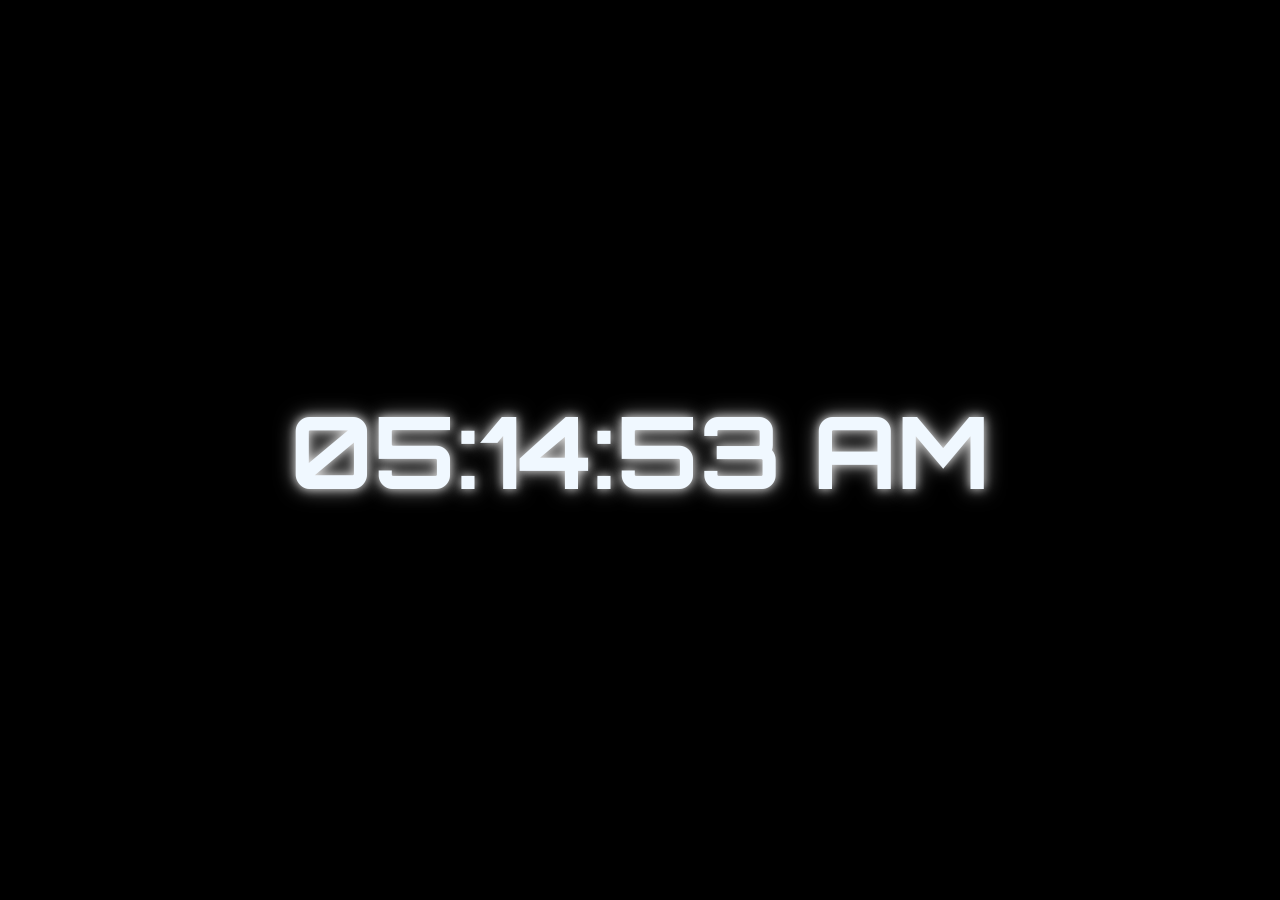
<file: index.html>
<!DOCTYPE html>
<html lang="en">
<head>
    <meta charset="UTF-8">
    <meta name="viewport" content="width=device-width, initial-scale=1.0">
    <title>Digital Neon Clock</title>
    <link rel="preconnect" href="https://fonts.googleapis.com">
    <link rel="preconnect" href="https://fonts.gstatic.com" crossorigin>
    <link href="https://fonts.googleapis.com/css2?family=Orbitron:wght@500;700&display=swap" rel="stylesheet">
    <link rel="stylesheet" href="clock.css?v=2">
</head>
<body>
    
<div id="clock-container">

<div id="clock">00:00:00</div>

</div>


    <script src="clock.js"></script>
</body>
</html>
</file>
<file: clock.css>
body {
    background-image: url(desktop-wallpaper-pure-black-color.png);
    background-size: cover;
    background-position: center;
    background-repeat: no-repeat;
    background-attachment: fixed;
    margin: 0;
}

#clock-container {
    display: flex;
    justify-content: center;
    align-items: center;
    height: 100vh;
    padding: 0 10px;
    /* Some padding so it doesn't touch the screen edge */
    box-sizing: border-box;
}

#clock{
    font-family: 'Orbitron', monospace;
    font-weight: 700;
    font-size: 100px;
    text-align:center;
    color: aliceblue;
    text-shadow: 
        0 0 10px rgba(255, 255, 255, 0.8),
        0 0 20px rgba(255, 255, 255, 0.6); /* Clean white glow */
    animation: pulse 2.5s infinite ease-in-out;
    white-space: nowrap; /* Prevent clock from breaking to next line */
}

@keyframes pulse {
    0%, 100% {
        text-shadow: 
            0 0 10px rgba(255, 255, 255, 0.8),
            0 0 20px rgba(255, 255, 255, 0.6);
    }
    50% {
        text-shadow: 
            0 0 15px rgba(255, 255, 255, 1),
            0 0 30px rgba(255, 255, 255, 0.8);
    }
}

/* Tablet size */
@media (max-width: 800px) {
    #clock {
        font-size: 70px;
    }
}

/* Mobile responsive */
@media (max-width: 600px) {
    #clock {
        font-size: 11dvw;
        /* Autoscale with screen width (11vw fits the time nicely) */
    }
}
</file>
